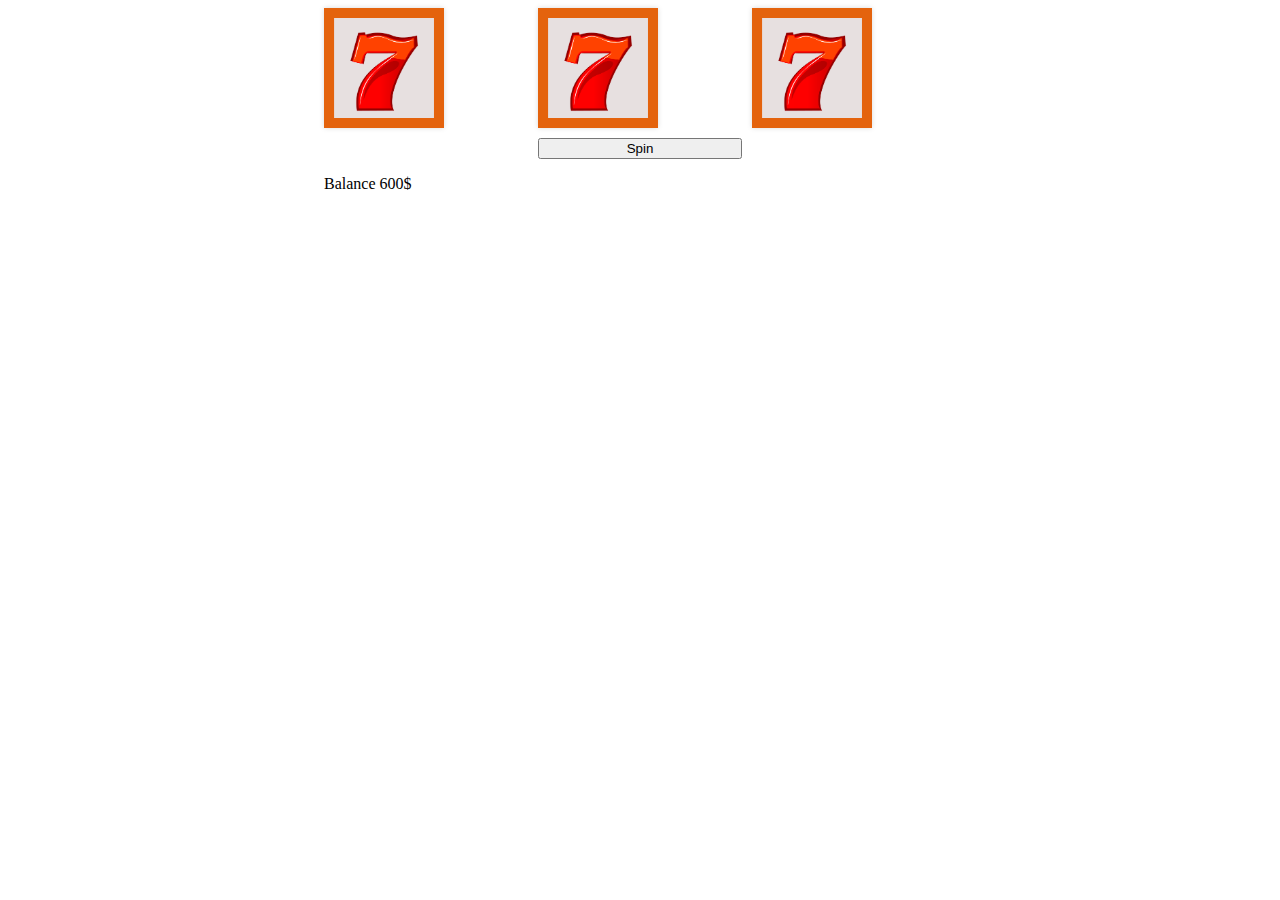
<file: offine/index.html>
<!DOCTYPE html>
<html lang="en">
  <head>
    <meta charset="UTF-8" />
    <meta http-equiv="X-UA-Compatible" content="IE=edge" />
    <meta name="viewport" content="width=device-width, initial-scale=1.0" />
    <title>slot</title>
    <link rel="stylesheet" href="style.css" />
  </head>
  <body>
    <div class="slot-container">
      <div class="slotBox">
        <div class="slide">
          <img src="img/9.png" alt="" />
          <img src="img/1.png" alt="" /><img src="img/2.png" alt="" /><img
            src="img/3.png"
            alt=""
          /><img src="img/4.png" alt="" /><img src="img/5.png" alt="" /><img
            src="img/6.png"
            alt=""
          /><img src="img/7.png" alt="" /><img src="img/8.png" alt="" /><img
            src="img/9.png"
            alt=""
          />
        </div>
      </div>
      <div class="slotBox">
        <div class="slide">
          <img src="img/9.png" alt="" />
          <img src="img/1.png" alt="" /><img src="img/2.png" alt="" /><img
            src="img/3.png"
            alt=""
          /><img src="img/4.png" alt="" /><img src="img/5.png" alt="" /><img
            src="img/6.png"
            alt=""
          /><img src="img/7.png" alt="" /><img src="img/8.png" alt="" /><img
            src="img/9.png"
            alt=""
          />
        </div>
      </div>
      <div class="slotBox">
        <div class="slide">
          <img src="img/9.png" alt="" />
          <img src="img/1.png" alt="" /><img src="img/2.png" alt="" /><img
            src="img/3.png"
            alt=""
          /><img src="img/4.png" alt="" /><img src="img/5.png" alt="" /><img
            src="img/6.png"
            alt=""
          /><img src="img/7.png" alt="" /><img src="img/8.png" alt="" /><img
            src="img/9.png"
            alt=""
          />
        </div>
      </div>
      <button>Spin</button>
    </div>
    <div class="container">
      <p>Balance <span id="balance">500</span>$</p>
    </div>
    <script src="main.js"></script>
  </body>
</html>
</file>
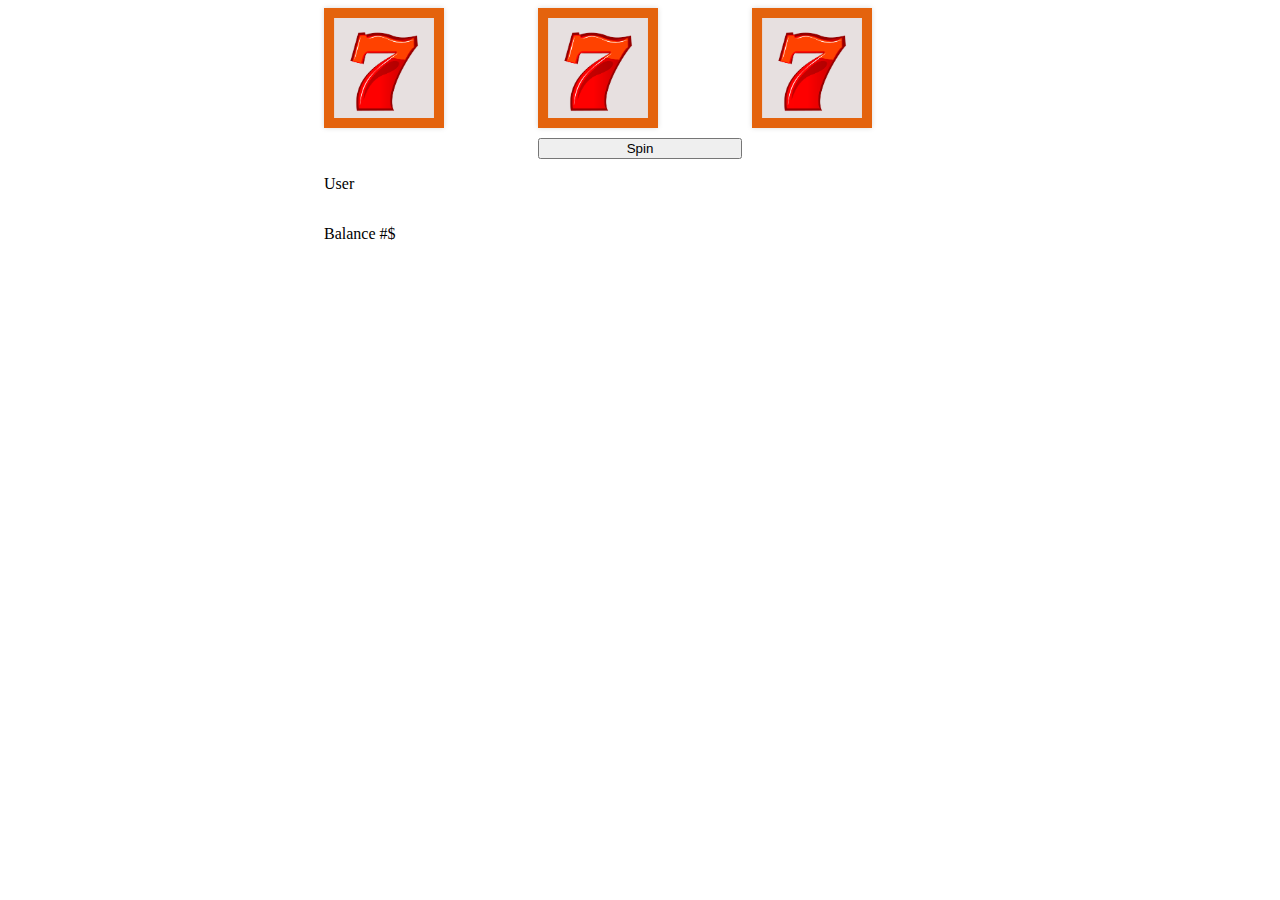
<file: online/index.html>
<!DOCTYPE html>
<html lang="en">
  <head>
    <meta charset="UTF-8" />
    <meta http-equiv="X-UA-Compatible" content="IE=edge" />
    <meta name="viewport" content="width=device-width, initial-scale=1.0" />
    <title>slot</title>
    <link rel="stylesheet" href="style.css" />
  </head>
  <body>
    <div class="slot-container">
      <div class="slotBox">
        <div class="slide">
          <img src="img/9.png" alt="" />
          <img src="img/1.png" alt="" /><img src="img/2.png" alt="" /><img
            src="img/3.png"
            alt=""
          /><img src="img/4.png" alt="" /><img src="img/5.png" alt="" /><img
            src="img/6.png"
            alt=""
          /><img src="img/7.png" alt="" /><img src="img/8.png" alt="" /><img
            src="img/9.png"
            alt=""
          />
        </div>
      </div>
      <div class="slotBox">
        <div class="slide">
          <img src="img/9.png" alt="" />
          <img src="img/1.png" alt="" /><img src="img/2.png" alt="" /><img
            src="img/3.png"
            alt=""
          /><img src="img/4.png" alt="" /><img src="img/5.png" alt="" /><img
            src="img/6.png"
            alt=""
          /><img src="img/7.png" alt="" /><img src="img/8.png" alt="" /><img
            src="img/9.png"
            alt=""
          />
        </div>
      </div>
      <div class="slotBox">
        <div class="slide">
          <img src="img/9.png" alt="" />
          <img src="img/1.png" alt="" /><img src="img/2.png" alt="" /><img
            src="img/3.png"
            alt=""
          /><img src="img/4.png" alt="" /><img src="img/5.png" alt="" /><img
            src="img/6.png"
            alt=""
          /><img src="img/7.png" alt="" /><img src="img/8.png" alt="" /><img
            src="img/9.png"
            alt=""
          />
        </div>
      </div>
      <button>Spin</button>
    </div>
    <div class="container">
      <p>User <span id="username">#</span></p>
      <p>Balance <span id="balance">#</span>$</p>
    </div>
    <script src="main.js"></script>
  </body>
</html>
</file>
<file: offine/style.css>
img {
    width: 100%;
    height: 100%;
}

.container {
    width: 50%;
    margin: 0 auto;
    display: grid;
}

.slot-container {
    width: 50%;
    margin: 0 auto;
    display: grid;
    grid-template-columns: repeat(3, 1fr);
    grid-gap: 10px;
}

button {
    grid-column-start: 2;
    grid-column-end: 3;
}

.slotBox {
    background-color: rgb(228, 99, 13);
    padding: 10px;
    box-shadow: 0 0 5px rgba(0, 0, 0, 0.15);
    width: 100px;
    height: 100px;
    overflow: hidden;
}

.slide {
    display: grid;
    grid-gap: 10px;
}

.slider {
    animation: slide .5s linear infinite;
}

@keyframes slide {
    0% {
        transform: translateY(-1000px);
    }
    100% {
        transform: translateY(0px);
    }
}

/* s1 */

.s1 {
    animation: s1 .9s ease-out;
    transform: translateY(-110px);
}

@keyframes s1 {
    0% {
        transform: translateY(-1000px);
    }
    100% {
        transform: translateY(-110px);
    }
}

/* // */

/* s2 */

.s2 {
    animation: s2 .8s ease-out;
    transform: translateY(-220px);
}

@keyframes s2 {
    0% {
        transform: translateY(-1000px);
    }
    100% {
        transform: translateY(-220px);
    }
}

/* // */

/* s3 */

.s3 {
    animation: s3 .7s ease-out;
    transform: translateY(-330px);
}

@keyframes s3 {
    0% {
        transform: translateY(-1000px);
    }
    100% {
        transform: translateY(-330px);
    }
}

/* // */

/* s4 */

.s4 {
    animation: s4 .6s ease-out;
    transform: translateY(-440px);
}

@keyframes s4 {
    0% {
        transform: translateY(-1000px);
    }
    100% {
        transform: translateY(-440px);
    }
}

/* // */

/* s5 */

.s5 {
    animation: s5 .5s ease-out;
    transform: translateY(-550px);
}

@keyframes s5 {
    0% {
        transform: translateY(-1000px);
    }
    100% {
        transform: translateY(-550px);
    }
}

/* // */

/* s6 */

.s6 {
    animation: s6 .4s ease-out;
    transform: translateY(-660px);
}

@keyframes s6 {
    0% {
        transform: translateY(-1000px);
    }
    100% {
        transform: translateY(-660px);
    }
}

/* // */

/* s7 */

.s7 {
    animation: s7 .3s ease-out;
    transform: translateY(-770px);
}

@keyframes s7 {
    0% {
        transform: translateY(-1000px);
    }
    100% {
        transform: translateY(-770px);
    }
}

/* // */

/* s8 */

.s8 {
    animation: s8 .2s ease-out;
    transform: translateY(-880px);
}

@keyframes s8 {
    0% {
        transform: translateY(-1000px);
    }
    100% {
        transform: translateY(-880px);
    }
}

/* // */

/* s9 */

.s9 {
    animation: s9 .1s ease-out;
    transform: translateY(-990px);
}

@keyframes s9 {
    0% {
        transform: translateY(-1000px);
    }
    100% {
        transform: translateY(-990px);
    }
}

/* // */
</file>
<file: online/style.css>
img {
    width: 100%;
    height: 100%;
}

.container {
    width: 50%;
    margin: 0 auto;
    display: grid;
}

.slot-container {
    width: 50%;
    margin: 0 auto;
    display: grid;
    grid-template-columns: repeat(3, 1fr);
    grid-gap: 10px;
}

button {
    grid-column-start: 2;
    grid-column-end: 3;
}

.slotBox {
    background-color: rgb(228, 99, 13);
    padding: 10px;
    box-shadow: 0 0 5px rgba(0, 0, 0, 0.15);
    width: 100px;
    height: 100px;
    overflow: hidden;
}

.slide {
    display: grid;
    grid-gap: 10px;
}

.slider {
    animation: slide .5s linear infinite;
}

@keyframes slide {
    0% {
        transform: translateY(-1000px);
    }
    100% {
        transform: translateY(0px);
    }
}

/* s1 */

.s1 {
    animation: s1 .9s ease-out;
    transform: translateY(-110px);
}

@keyframes s1 {
    0% {
        transform: translateY(-1000px);
    }
    100% {
        transform: translateY(-110px);
    }
}

/* // */

/* s2 */

.s2 {
    animation: s2 .8s ease-out;
    transform: translateY(-220px);
}

@keyframes s2 {
    0% {
        transform: translateY(-1000px);
    }
    100% {
        transform: translateY(-220px);
    }
}

/* // */

/* s3 */

.s3 {
    animation: s3 .7s ease-out;
    transform: translateY(-330px);
}

@keyframes s3 {
    0% {
        transform: translateY(-1000px);
    }
    100% {
        transform: translateY(-330px);
    }
}

/* // */

/* s4 */

.s4 {
    animation: s4 .6s ease-out;
    transform: translateY(-440px);
}

@keyframes s4 {
    0% {
        transform: translateY(-1000px);
    }
    100% {
        transform: translateY(-440px);
    }
}

/* // */

/* s5 */

.s5 {
    animation: s5 .5s ease-out;
    transform: translateY(-550px);
}

@keyframes s5 {
    0% {
        transform: translateY(-1000px);
    }
    100% {
        transform: translateY(-550px);
    }
}

/* // */

/* s6 */

.s6 {
    animation: s6 .4s ease-out;
    transform: translateY(-660px);
}

@keyframes s6 {
    0% {
        transform: translateY(-1000px);
    }
    100% {
        transform: translateY(-660px);
    }
}

/* // */

/* s7 */

.s7 {
    animation: s7 .3s ease-out;
    transform: translateY(-770px);
}

@keyframes s7 {
    0% {
        transform: translateY(-1000px);
    }
    100% {
        transform: translateY(-770px);
    }
}

/* // */

/* s8 */

.s8 {
    animation: s8 .2s ease-out;
    transform: translateY(-880px);
}

@keyframes s8 {
    0% {
        transform: translateY(-1000px);
    }
    100% {
        transform: translateY(-880px);
    }
}

/* // */

/* s9 */

.s9 {
    animation: s9 .1s ease-out;
    transform: translateY(-990px);
}

@keyframes s9 {
    0% {
        transform: translateY(-1000px);
    }
    100% {
        transform: translateY(-990px);
    }
}

/* // */
</file>
